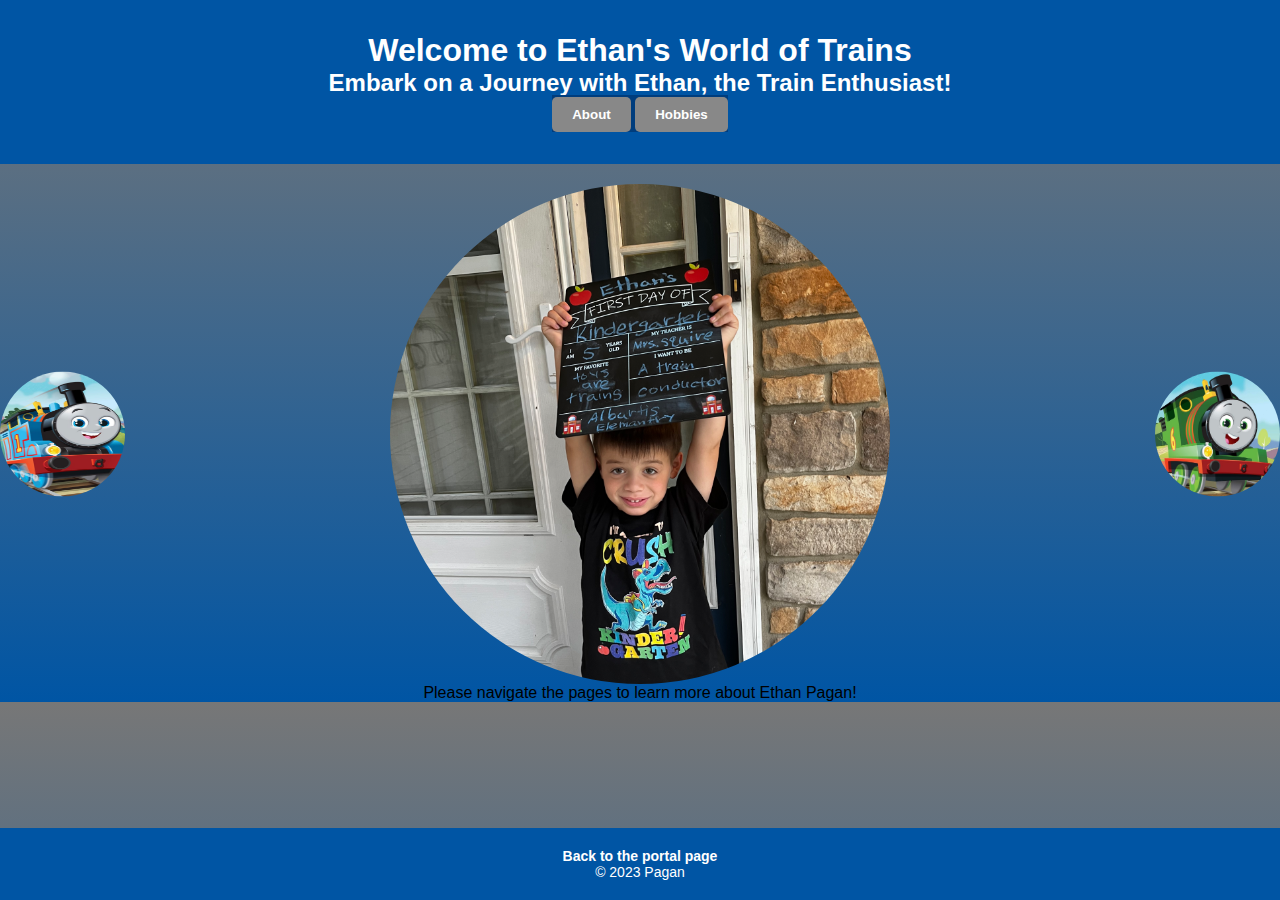
<file: index.html>
<!DOCTYPE html>
<html lang="en">
<head>
  <meta charset="UTF-8">
  <meta name="viewport" content="width=device-width, initial-scale=1.0">
  <link rel="stylesheet" href="https://emanuelssjin.github.io/bioSite/styles.css">
  <title>Ethan's World of Trains</title>
</head>
<body>
  <header>
    <h1>Welcome to Ethan's World of Trains</h1>
    <h2>Embark on a Journey with Ethan, the Train Enthusiast!</h2>
    <navbar>
        <button class="button" onclick="window.location.href='https://emanuelssjin.github.io/bioSite/about.html'">About</button>
        <button class="button" onclick="window.location.href='https://emanuelssjin.github.io/bioSite/hobbies.html'">Hobbies</button>
    </navbar>
  </header>
   
  <div class="circle-picture">
    <img src="https://emanuelssjin.github.io/bioSite/images/Ethan-landing.jpg" alt="Ethan" class="rounded-circle">
    <img src="https://emanuelssjin.github.io/bioSite/images/smallimage1.jpg" alt="Small Image 1" class="small-picture left">
    <img src="https://emanuelssjin.github.io/bioSite/images/smallimage2.jpg" alt="Small Image 2" class="small-picture right">
  </div>

  <center>Please navigate the pages to learn more about Ethan Pagan!</center>

  <footer>
    <p><a href="https://emanuelssjin.github.io/bioSite/index.html">Back to the portal page</a></p>
    &copy; 2023 Pagan
  </footer>
</body>
</html>
</file>
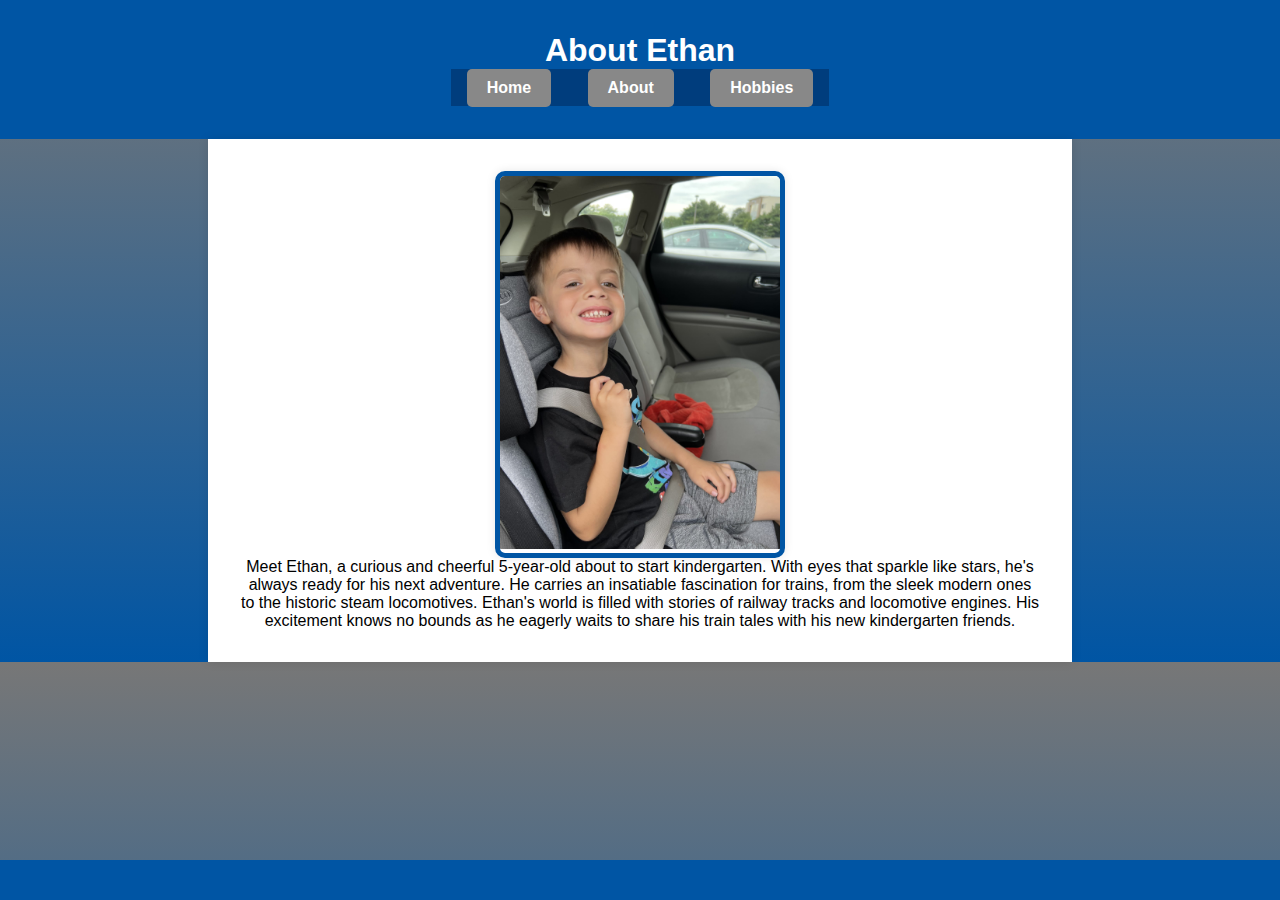
<file: about.html>
<!DOCTYPE html>
<html lang="en">
<head>
  <meta charset="UTF-8">
  <meta name="viewport" content="width=device-width, initial-scale=1.0">
  <link rel="stylesheet" href="https://emanuelssjin.github.io/bioSite/styles.css">
  <title>About Ethan</title>
</head>
<body>
  <header>
    <h1>About Ethan</h1>
    <navbar>
    <a href="https://emanuelssjin.github.io/bioSite/index.html" class="button">Home</a>
    <a href="https://emanuelssjin.github.io/bioSite/about.html" class="button">About</a>
    <a href="https://emanuelssjin.github.io/bioSite/hobbies.html" class="button">Hobbies</a>
  </navbar>
  </header>

  <div class="card">
    <div class="square-picture-frame">
      <img src="https://emanuelssjin.github.io/bioSite/images/Ethan-about.jpg" alt="Ethan">
    </div>
    <p>Meet Ethan, a curious and cheerful 5-year-old about to start kindergarten. With eyes that sparkle like stars, he's always ready for his next adventure. He carries an insatiable fascination for trains, from the sleek modern ones to the historic steam locomotives. Ethan's world is filled with stories of railway tracks and locomotive engines. His excitement knows no bounds as he eagerly waits to share his train tales with his new kindergarten friends.</p>
</div>

  <footer>
    <p><a href="https://emanuelssjin.github.io/bioSite/index.html>Back to the portal page</a></p>
    &copy; 2023 Pagan
  </footer>
</body>
</html>
</file>
